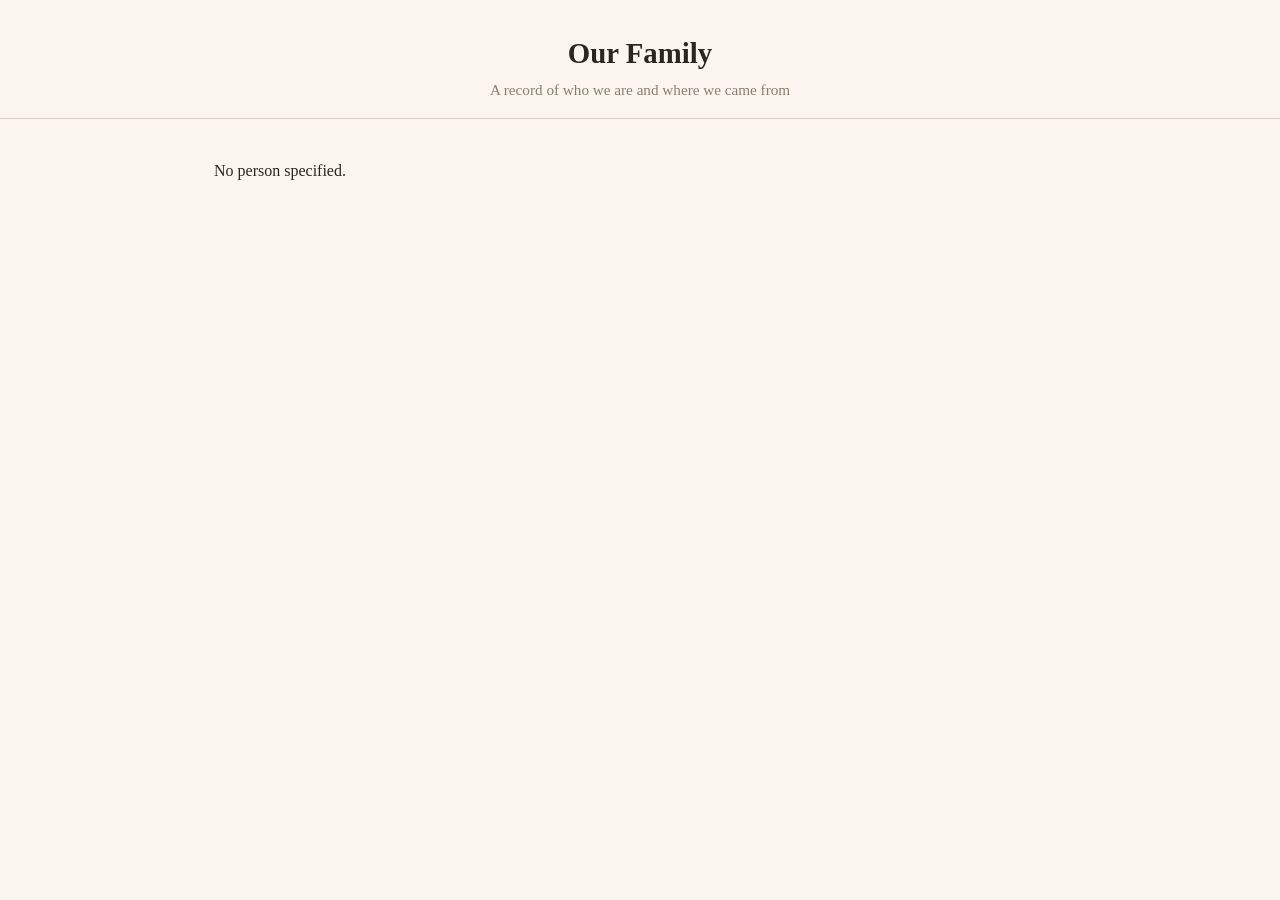
<file: person.html>
<!DOCTYPE html>
<html lang="en">
<head>
  <meta charset="UTF-8">
  <meta name="viewport" content="width=device-width, initial-scale=1.0">
  <title>Family Tree</title>
  <link rel="stylesheet" href="css/style.css">
</head>
<body>
  <header>
    <h1>Our Family</h1>
    <p>A record of who we are and where we came from</p>
  </header>
  <main>
    <div id="person-container">
      <p>Loading&hellip;</p>
    </div>
  </main>
  <script src="js/person.js"></script>
</body>
</html>
</file>
<file: css/style.css>
:root {
  --ink: #2b2620;
  --paper: #faf6ef;
  --line: #d8cfc0;
  --accent: #7a4b2a;
  --muted: #8a7f6e;
}

* { box-sizing: border-box; }

body {
  margin: 0;
  font-family: Georgia, 'Times New Roman', serif;
  background: var(--paper);
  color: var(--ink);
  line-height: 1.5;
}

header {
  padding: 2rem 1.5rem 1rem;
  text-align: center;
  border-bottom: 1px solid var(--line);
}

header h1 {
  margin: 0 0 0.25rem;
  font-size: 1.8rem;
}

header p {
  margin: 0;
  color: var(--muted);
  font-size: 0.95rem;
}

main {
  max-width: 900px;
  margin: 0 auto;
  padding: 1.5rem;
}

a {
  color: var(--accent);
  text-decoration: none;
}
a:hover { text-decoration: underline; }

/* Generation grid on the home page */
.generation {
  margin-bottom: 2rem;
}
.generation h2 {
  font-size: 1rem;
  text-transform: uppercase;
  letter-spacing: 0.08em;
  color: var(--muted);
  border-bottom: 1px solid var(--line);
  padding-bottom: 0.4rem;
}

.card-grid {
  display: grid;
  grid-template-columns: repeat(auto-fill, minmax(160px, 1fr));
  gap: 1rem;
  margin-top: 1rem;
}

.person-card {
  background: white;
  border: 1px solid var(--line);
  border-radius: 6px;
  padding: 0.75rem;
  text-align: center;
  transition: box-shadow 0.15s ease;
}
.person-card:hover {
  box-shadow: 0 2px 8px rgba(0,0,0,0.08);
}

.person-card img {
  width: 100%;
  aspect-ratio: 1;
  object-fit: cover;
  border-radius: 4px;
  background: var(--line);
  margin-bottom: 0.5rem;
}

.person-card .name {
  font-weight: bold;
  display: block;
}
.person-card .years {
  font-size: 0.85rem;
  color: var(--muted);
}

/* Profile page */
.profile {
  display: grid;
  grid-template-columns: 220px 1fr;
  gap: 2rem;
}
@media (max-width: 600px) {
  .profile { grid-template-columns: 1fr; }
}

.profile img.portrait {
  width: 100%;
  border-radius: 6px;
  background: var(--line);
  aspect-ratio: 3/4;
  object-fit: cover;
}

.profile h1 {
  margin: 0 0 0.25rem;
}
.profile .meta {
  color: var(--muted);
  margin-bottom: 1.25rem;
}

.relations {
  margin: 1.25rem 0;
  font-size: 0.95rem;
}
.relations dt {
  color: var(--muted);
  text-transform: uppercase;
  font-size: 0.75rem;
  letter-spacing: 0.06em;
  margin-top: 0.75rem;
}
.relations dd {
  margin: 0.15rem 0 0;
}

.stories {
  margin-top: 1.5rem;
}
.stories h2 {
  font-size: 1.1rem;
}
.stories ul {
  padding-left: 1.2rem;
}
.stories li {
  margin-bottom: 0.6rem;
}

.back-link {
  display: inline-block;
  margin-bottom: 1rem;
  font-size: 0.9rem;
}
</file>
